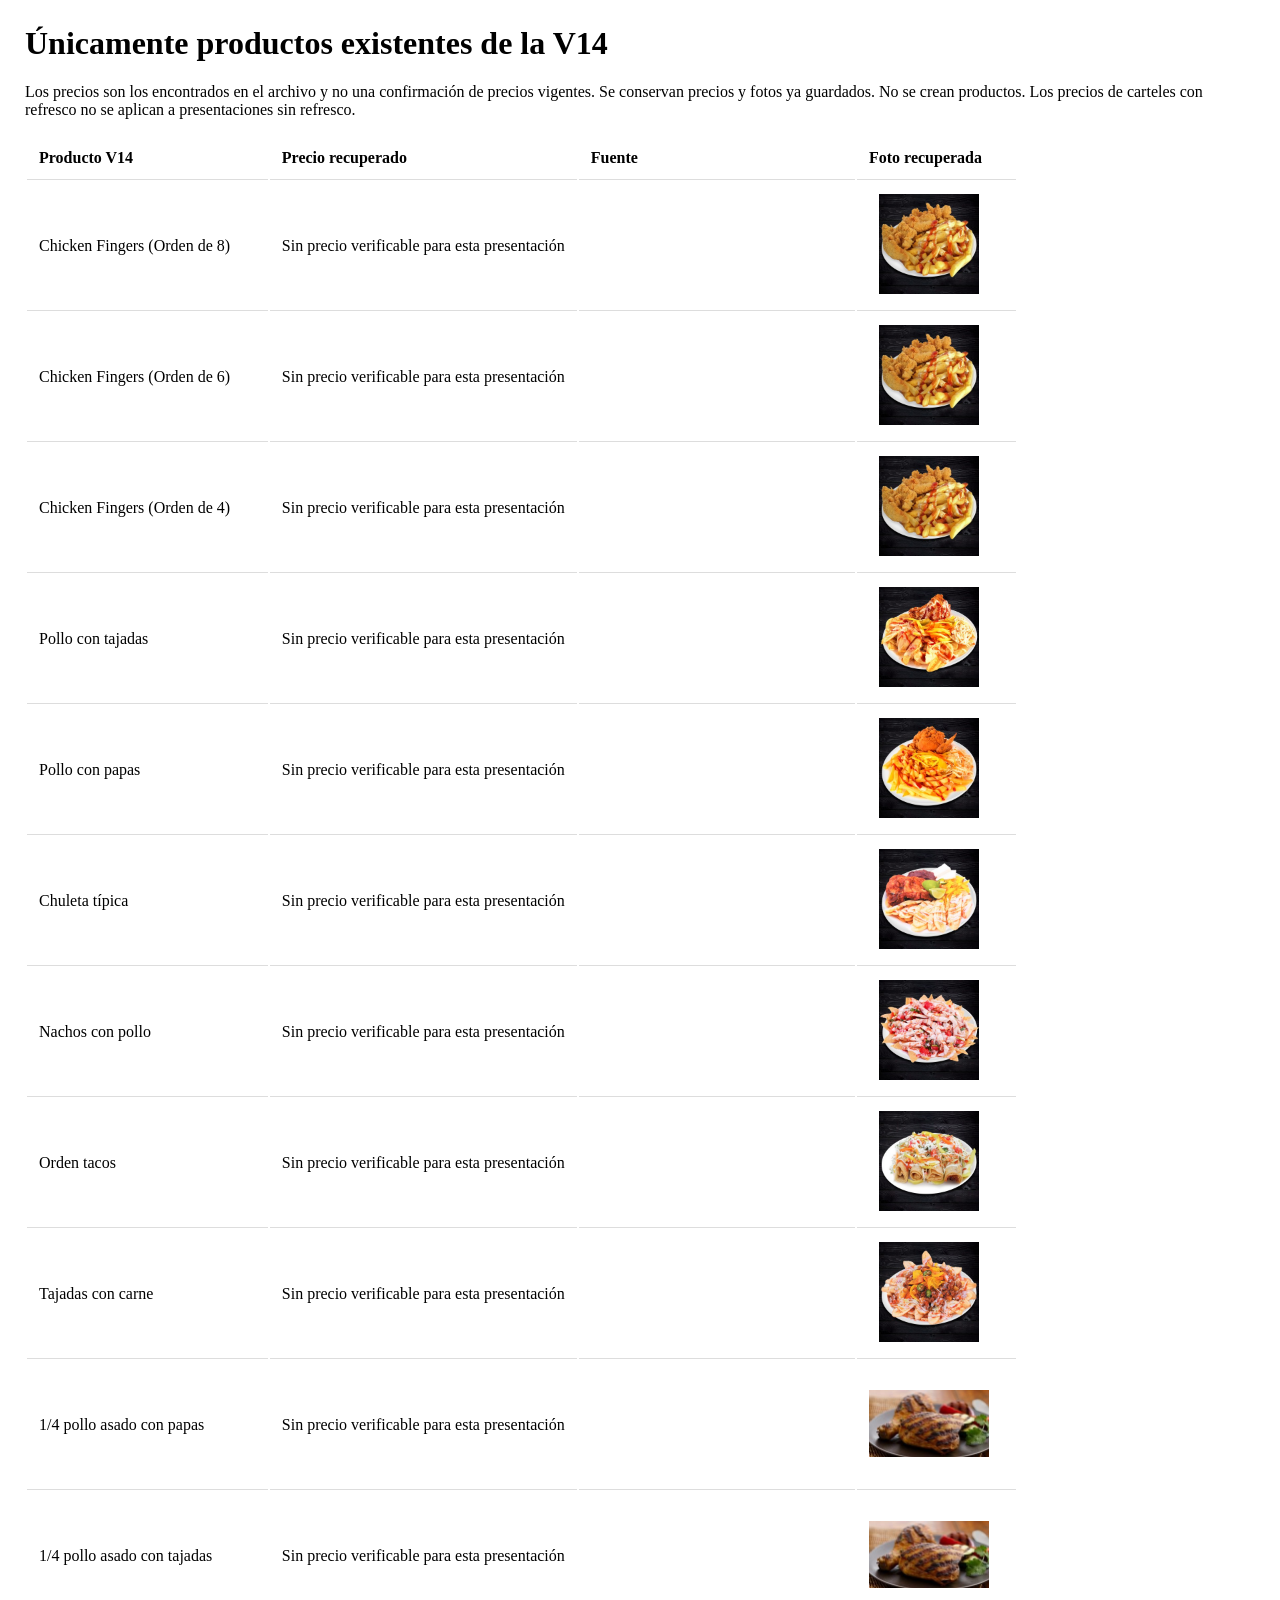
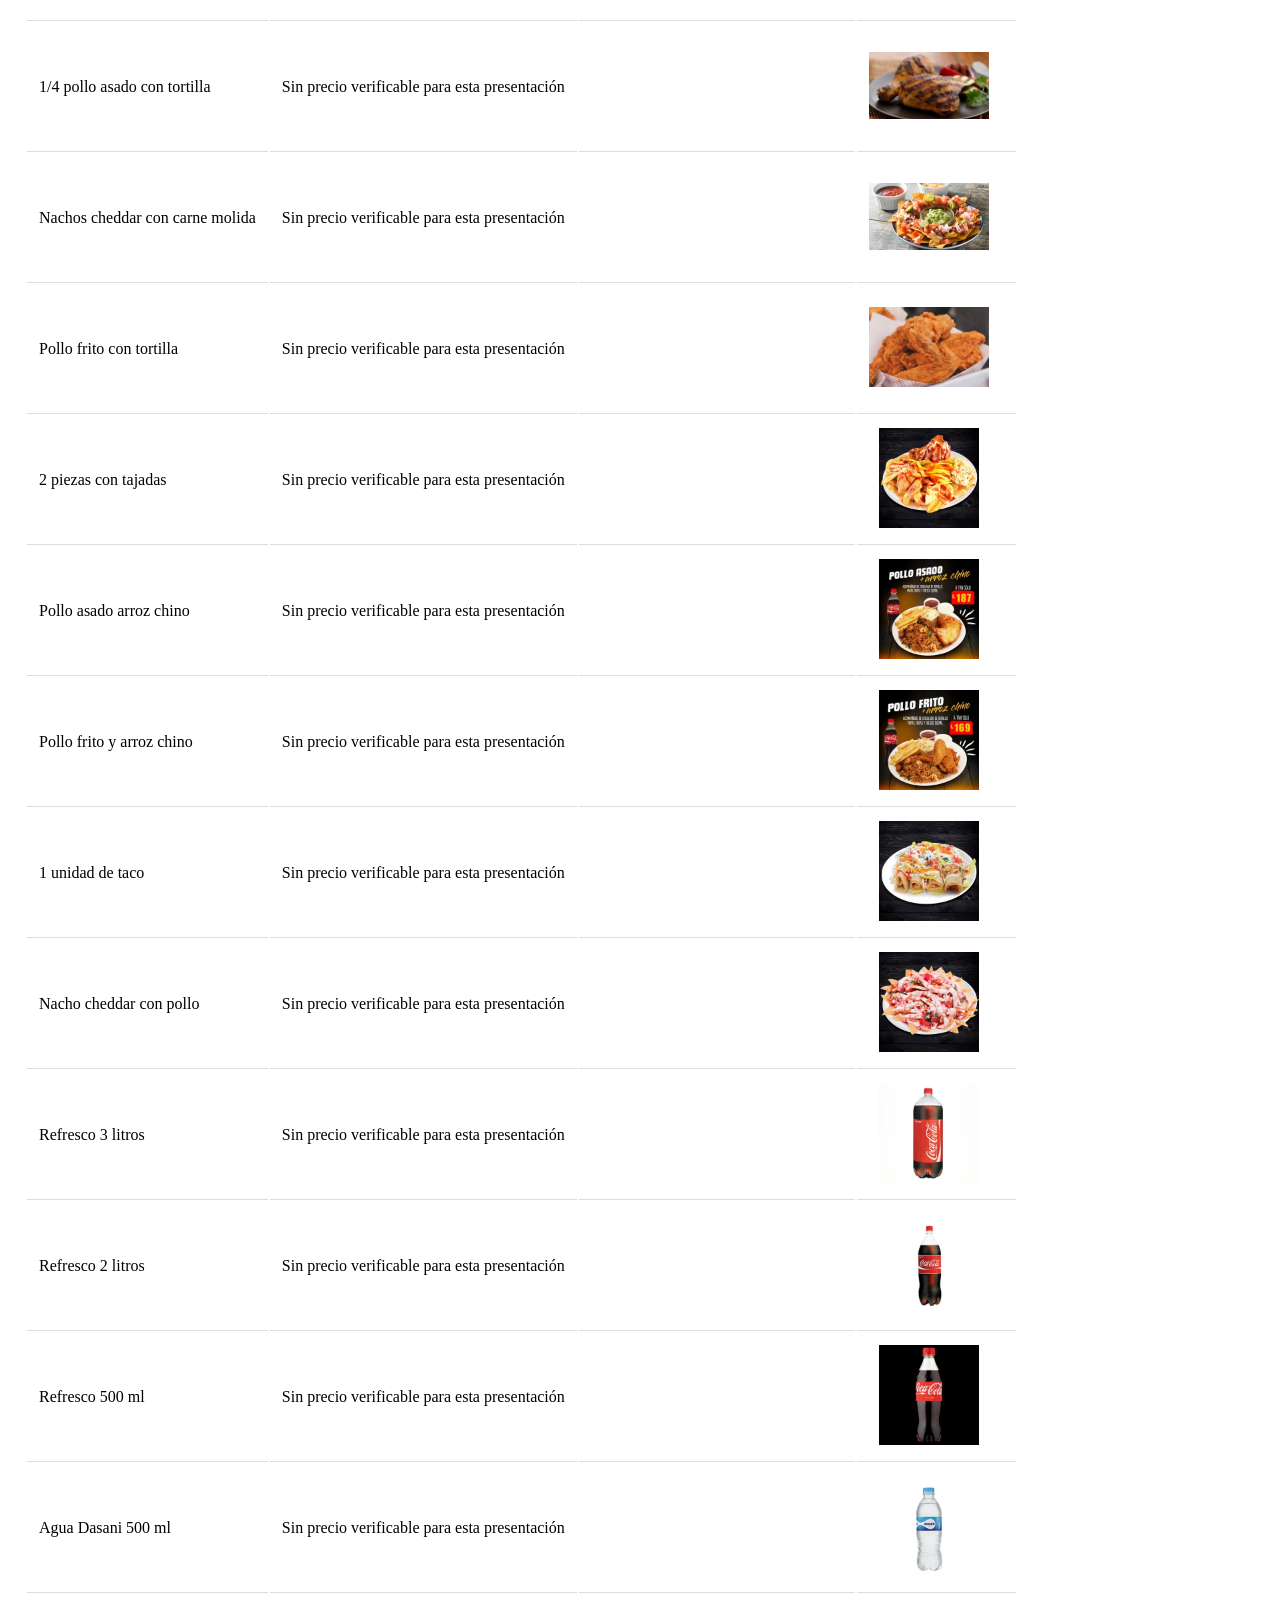
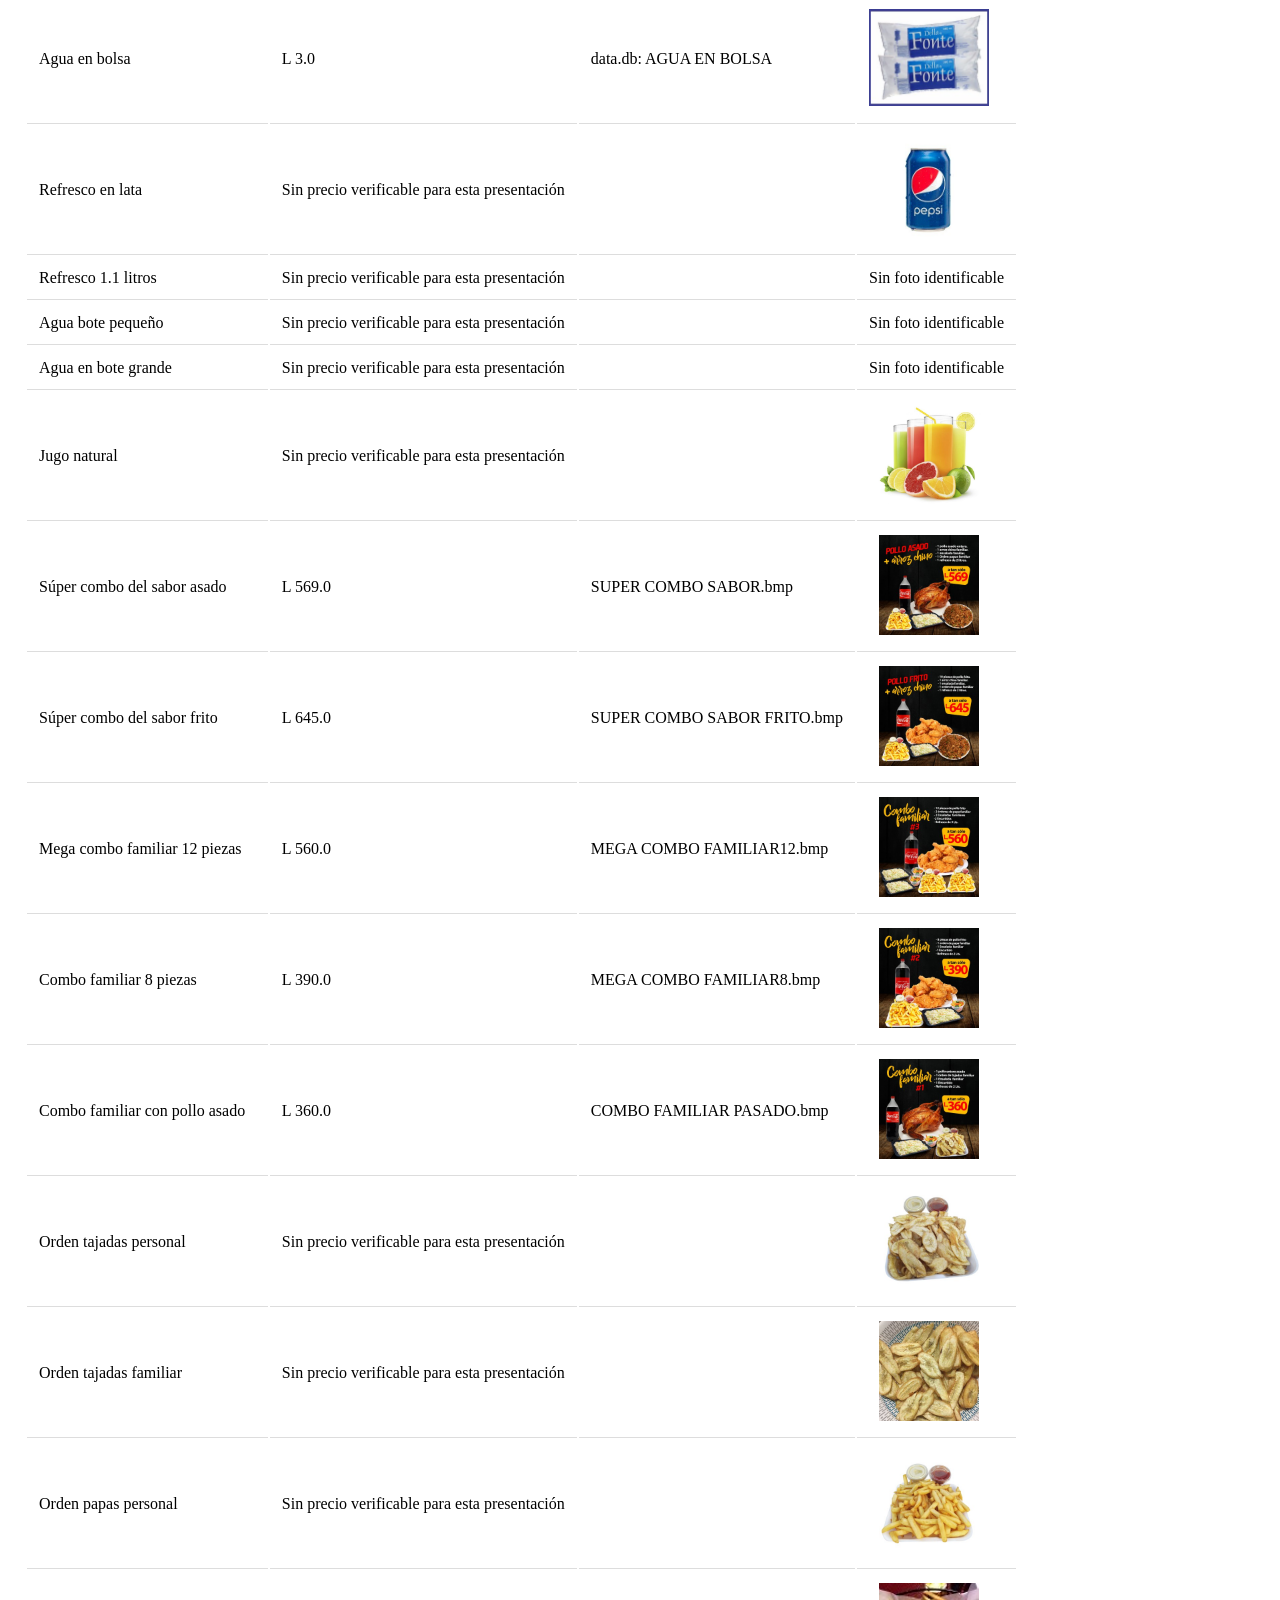
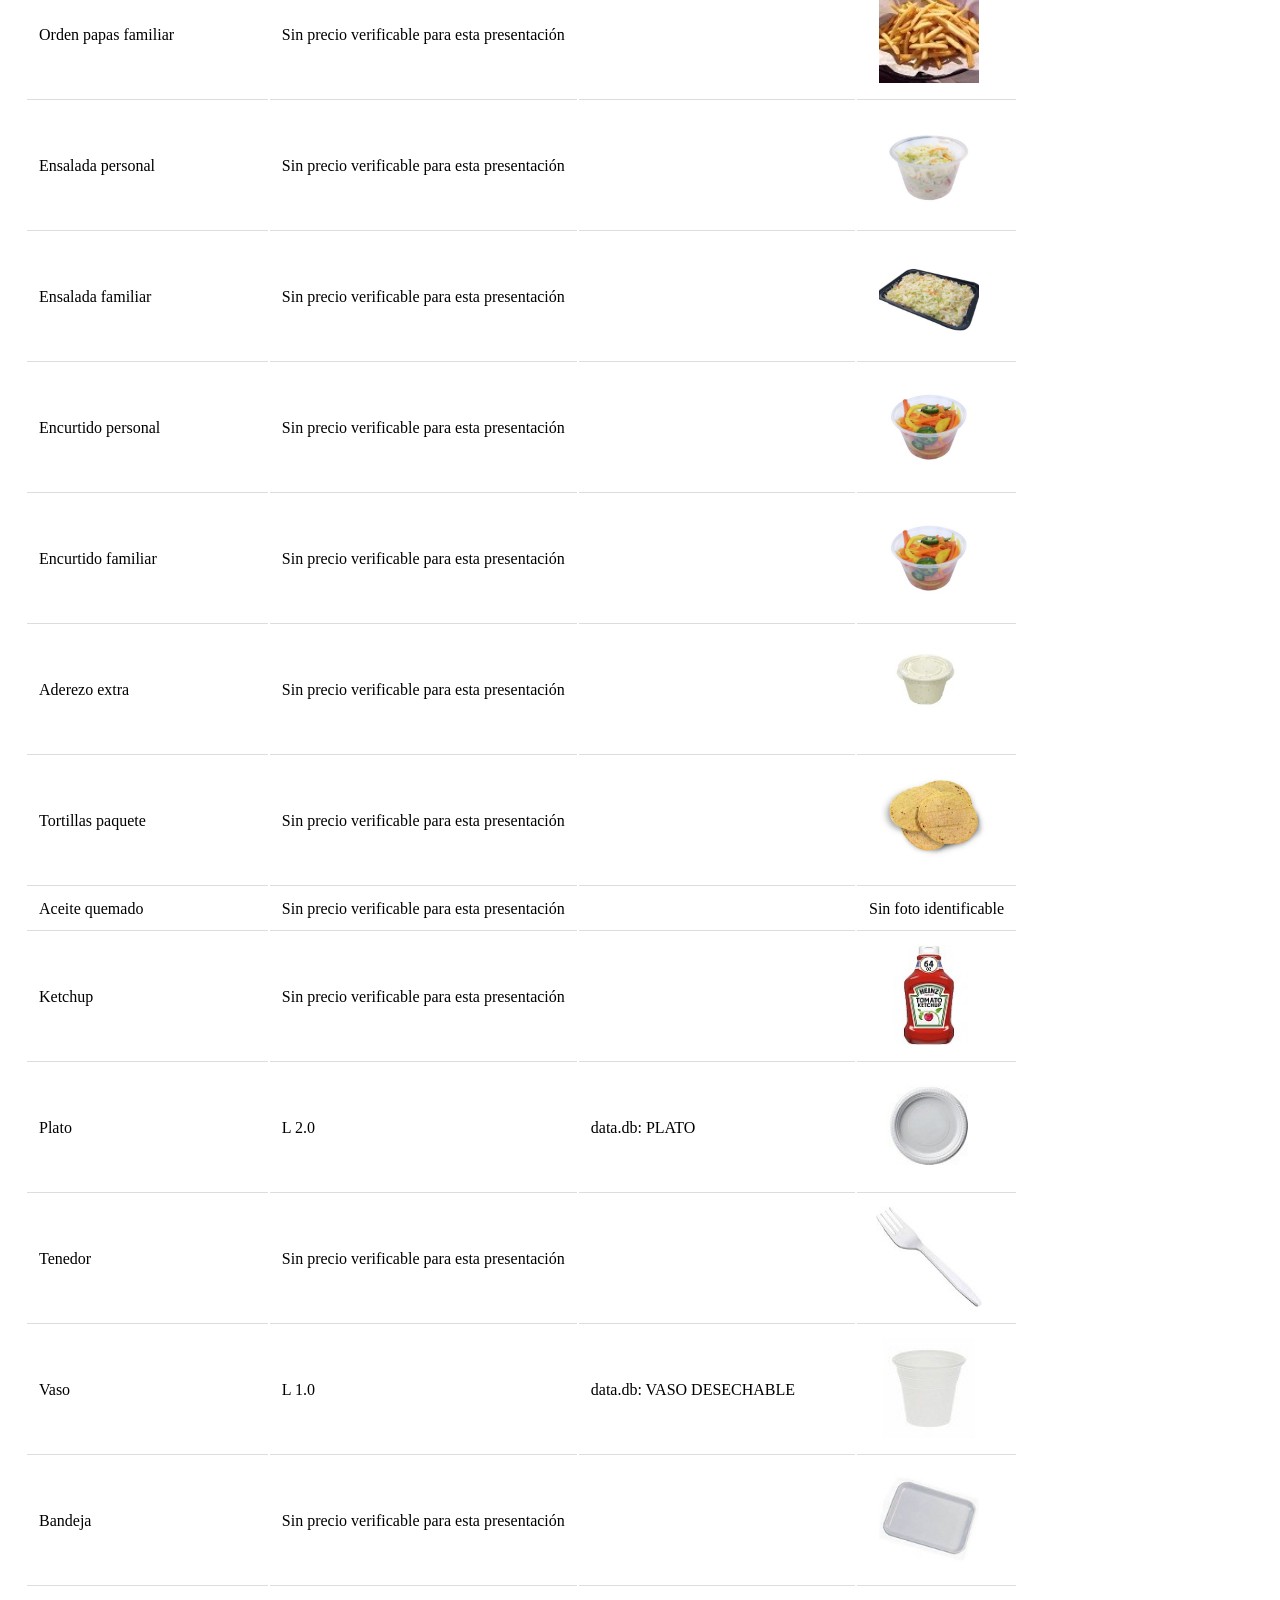
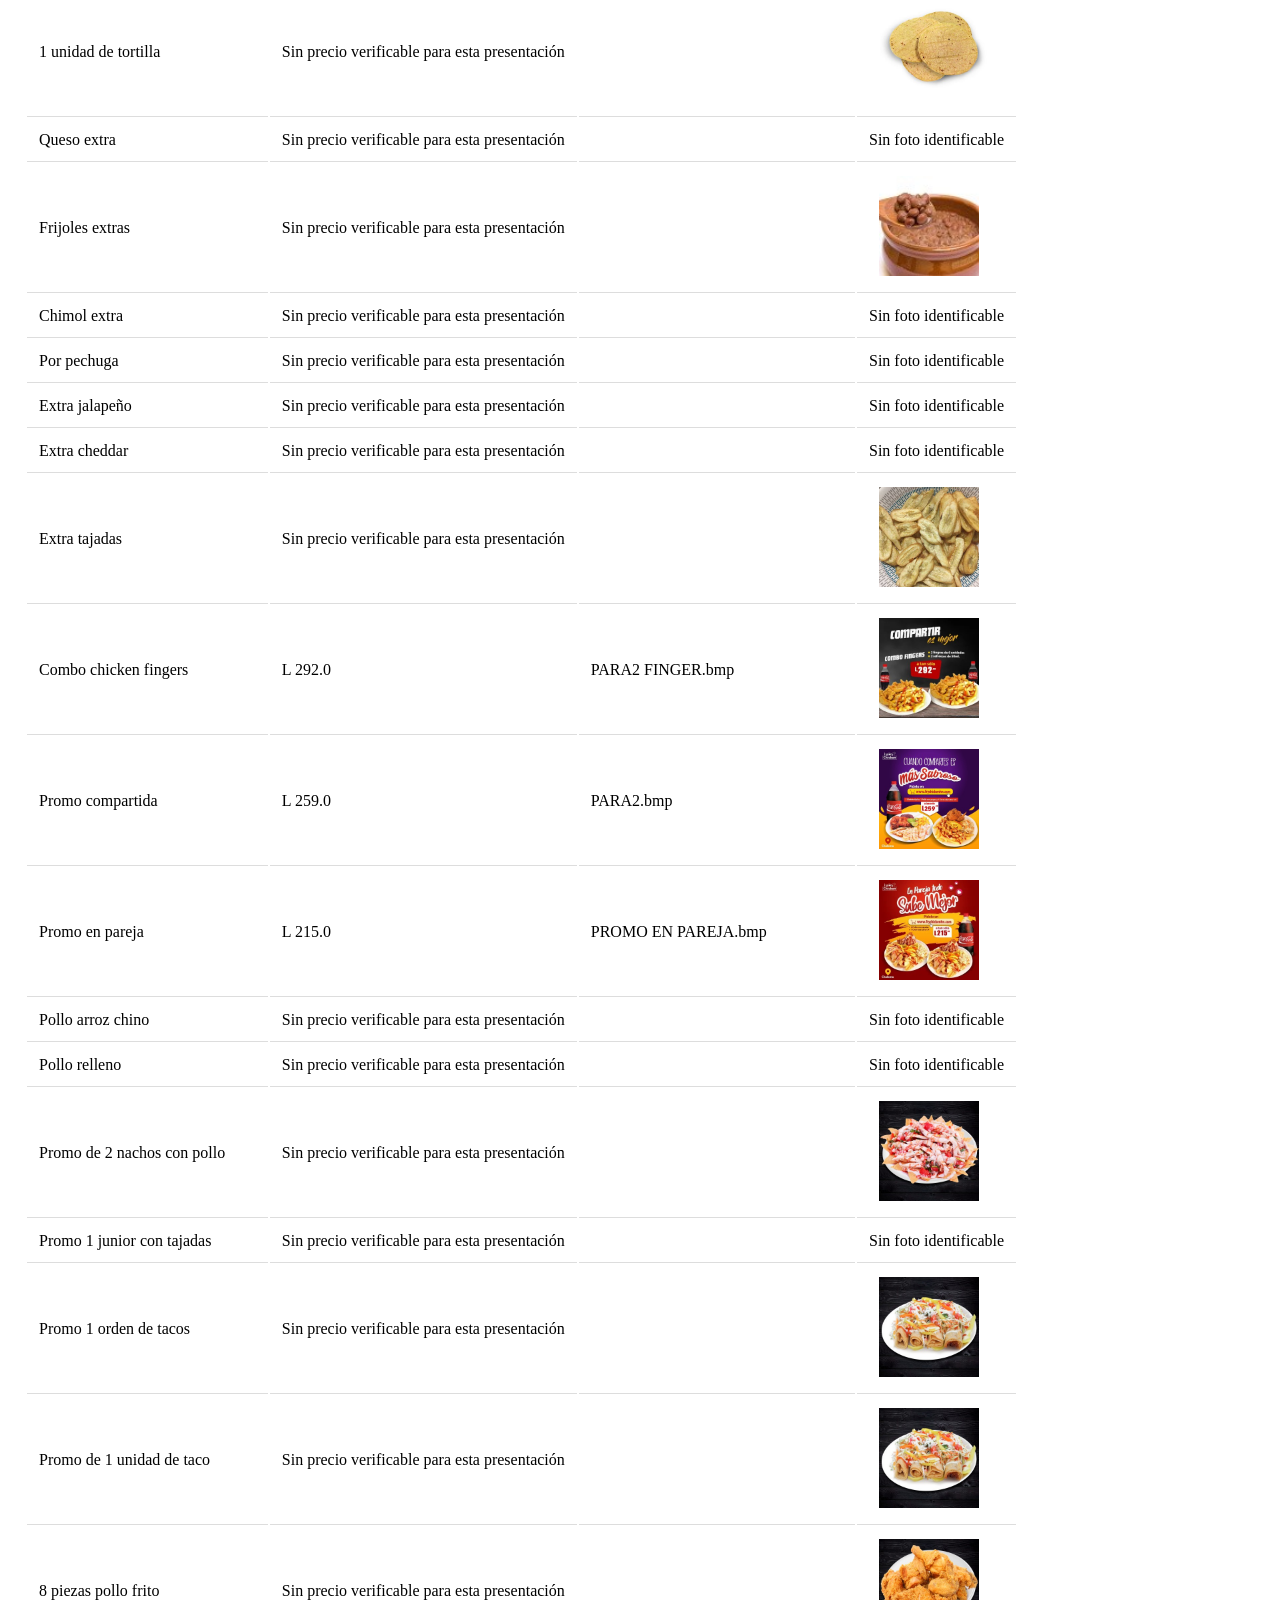
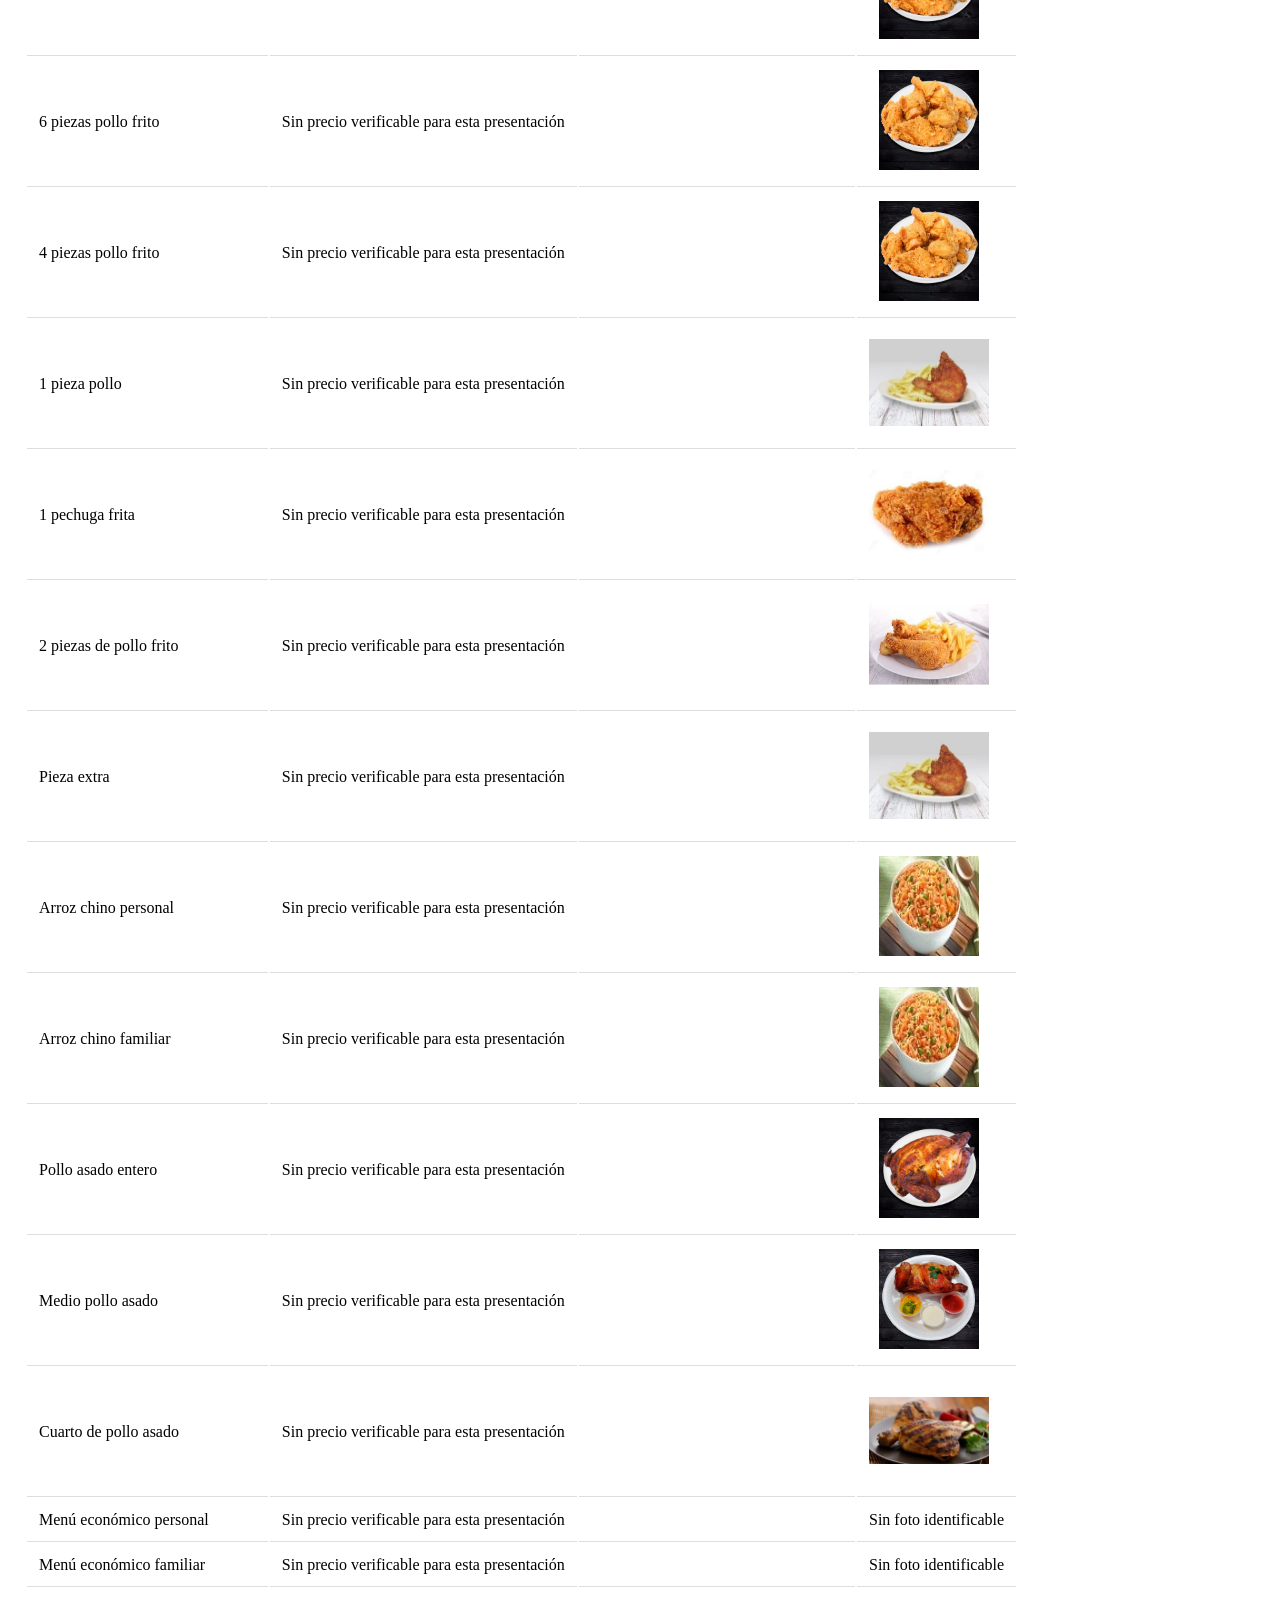
<file: REVISION_PRODUCTOS_V14.html>
<!doctype html><meta charset="utf-8"><title>Productos existentes V14</title><style>body{font:16px Segoe UI;margin:25px}td,th{padding:12px;border-bottom:1px solid #ddd;text-align:left}img{width:120px;height:100px;object-fit:contain}</style><h1>Únicamente productos existentes de la V14</h1><p>Los precios son los encontrados en el archivo y no una confirmación de precios vigentes. Se conservan precios y fotos ya guardados. No se crean productos. Los precios de carteles con refresco no se aplican a presentaciones sin refresco.</p><table><tr><th>Producto V14</th><th>Precio recuperado</th><th>Fuente</th><th>Foto recuperada</th></tr><tr><td>Chicken Fingers (Orden de 8)</td><td>Sin precio verificable para esta presentación</td><td></td><td><img src="catalog_assets/985a7d53b10b397c5945.jpg"></td></tr><tr><td>Chicken Fingers (Orden de 6)</td><td>Sin precio verificable para esta presentación</td><td></td><td><img src="catalog_assets/505fc1ee7139714c86e9.jpg"></td></tr><tr><td>Chicken Fingers (Orden de 4)</td><td>Sin precio verificable para esta presentación</td><td></td><td><img src="catalog_assets/3a0599e0f5ce37446626.jpg"></td></tr><tr><td>Pollo con tajadas</td><td>Sin precio verificable para esta presentación</td><td></td><td><img src="catalog_assets/5b5cbf1d7088617aa3a2.jpg"></td></tr><tr><td>Pollo con papas</td><td>Sin precio verificable para esta presentación</td><td></td><td><img src="catalog_assets/667b8b2a6181fbbd5d2a.jpg"></td></tr><tr><td>Chuleta típica</td><td>Sin precio verificable para esta presentación</td><td></td><td><img src="catalog_assets/6c0b2339fa88c04f54ca.jpg"></td></tr><tr><td>Nachos con pollo</td><td>Sin precio verificable para esta presentación</td><td></td><td><img src="catalog_assets/43212f8289e4708a719f.jpg"></td></tr><tr><td>Orden tacos</td><td>Sin precio verificable para esta presentación</td><td></td><td><img src="catalog_assets/7b5ef4c4b1b4810a934b.jpg"></td></tr><tr><td>Tajadas con carne</td><td>Sin precio verificable para esta presentación</td><td></td><td><img src="catalog_assets/3eb3b7f0f5e01fecb4e9.jpg"></td></tr><tr><td>1/4 pollo asado con papas</td><td>Sin precio verificable para esta presentación</td><td></td><td><img src="catalog_assets/c7ae9b4d2c8e1e0b20f4.jpg"></td></tr><tr><td>1/4 pollo asado con tajadas</td><td>Sin precio verificable para esta presentación</td><td></td><td><img src="catalog_assets/a0081ec77de53bb4c6f0.jpg"></td></tr><tr><td>1/4 pollo asado con tortilla</td><td>Sin precio verificable para esta presentación</td><td></td><td><img src="catalog_assets/3b864e692f1c4785a693.jpg"></td></tr><tr><td>Nachos cheddar con carne molida</td><td>Sin precio verificable para esta presentación</td><td></td><td><img src="catalog_assets/849bb251ac9ac2e437a6.jpg"></td></tr><tr><td>Pollo frito con tortilla</td><td>Sin precio verificable para esta presentación</td><td></td><td><img src="catalog_assets/8bd96b631b770530e377.jpg"></td></tr><tr><td>2 piezas con tajadas</td><td>Sin precio verificable para esta presentación</td><td></td><td><img src="catalog_assets/a3f8108bd72d4a18f379.jpg"></td></tr><tr><td>Pollo asado arroz chino</td><td>Sin precio verificable para esta presentación</td><td></td><td><img src="catalog_assets/23cd9eb38a2446a63a8a.jpg"></td></tr><tr><td>Pollo frito y arroz chino</td><td>Sin precio verificable para esta presentación</td><td></td><td><img src="catalog_assets/26efa21dd6d38576710b.jpg"></td></tr><tr><td>1 unidad de taco</td><td>Sin precio verificable para esta presentación</td><td></td><td><img src="catalog_assets/67e4a8765e89bac857be.jpg"></td></tr><tr><td>Nacho cheddar con pollo</td><td>Sin precio verificable para esta presentación</td><td></td><td><img src="catalog_assets/64ec229d473659424e3e.jpg"></td></tr><tr><td>Refresco 3 litros</td><td>Sin precio verificable para esta presentación</td><td></td><td><img src="catalog_assets/93d1f2b4aa4692c95778.jpg"></td></tr><tr><td>Refresco 2 litros</td><td>Sin precio verificable para esta presentación</td><td></td><td><img src="catalog_assets/d5835b5266abc0cdfdb8.jpg"></td></tr><tr><td>Refresco 500 ml</td><td>Sin precio verificable para esta presentación</td><td></td><td><img src="catalog_assets/b3e7af22846c21f98626.jpg"></td></tr><tr><td>Agua Dasani 500 ml</td><td>Sin precio verificable para esta presentación</td><td></td><td><img src="catalog_assets/d61ea24803e84b8800a6.jpg"></td></tr><tr><td>Agua en bolsa</td><td>L 3.0</td><td>data.db: AGUA EN BOLSA</td><td><img src="catalog_assets/80566caa08a2a00c8b8f.jpg"></td></tr><tr><td>Refresco en lata</td><td>Sin precio verificable para esta presentación</td><td></td><td><img src="catalog_assets/49911f66c22b4526577a.jpg"></td></tr><tr><td>Refresco 1.1 litros</td><td>Sin precio verificable para esta presentación</td><td></td><td>Sin foto identificable</td></tr><tr><td>Agua bote pequeño</td><td>Sin precio verificable para esta presentación</td><td></td><td>Sin foto identificable</td></tr><tr><td>Agua en bote grande</td><td>Sin precio verificable para esta presentación</td><td></td><td>Sin foto identificable</td></tr><tr><td>Jugo natural</td><td>Sin precio verificable para esta presentación</td><td></td><td><img src="catalog_assets/89baedd16d4d04240ae0.jpg"></td></tr><tr><td>Súper combo del sabor asado</td><td>L 569.0</td><td>SUPER COMBO SABOR.bmp</td><td><img src="catalog_assets/4eb06bb50e66c8d7a50e.jpg"></td></tr><tr><td>Súper combo del sabor frito</td><td>L 645.0</td><td>SUPER COMBO SABOR FRITO.bmp</td><td><img src="catalog_assets/e7bf7228995c38fe1480.jpg"></td></tr><tr><td>Mega combo familiar 12 piezas</td><td>L 560.0</td><td>MEGA COMBO FAMILIAR12.bmp</td><td><img src="catalog_assets/81047417dab3b3a54d68.jpg"></td></tr><tr><td>Combo familiar 8 piezas</td><td>L 390.0</td><td>MEGA COMBO FAMILIAR8.bmp</td><td><img src="catalog_assets/66d39e79d42722a8cfc0.jpg"></td></tr><tr><td>Combo familiar con pollo asado</td><td>L 360.0</td><td>COMBO FAMILIAR PASADO.bmp</td><td><img src="catalog_assets/a128b9b974991dd412bc.jpg"></td></tr><tr><td>Orden tajadas personal</td><td>Sin precio verificable para esta presentación</td><td></td><td><img src="catalog_assets/73a6bdb9c676336217be.jpg"></td></tr><tr><td>Orden tajadas familiar</td><td>Sin precio verificable para esta presentación</td><td></td><td><img src="catalog_assets/efcdb3b7d692e565200b.jpg"></td></tr><tr><td>Orden papas personal</td><td>Sin precio verificable para esta presentación</td><td></td><td><img src="catalog_assets/f78503266cc28c70bae1.jpg"></td></tr><tr><td>Orden papas familiar</td><td>Sin precio verificable para esta presentación</td><td></td><td><img src="catalog_assets/7db345ad265a4ab6a8f8.jpg"></td></tr><tr><td>Ensalada personal</td><td>Sin precio verificable para esta presentación</td><td></td><td><img src="catalog_assets/9ae2723ee58454239d84.jpg"></td></tr><tr><td>Ensalada familiar</td><td>Sin precio verificable para esta presentación</td><td></td><td><img src="catalog_assets/c3051dab84d4571e1b35.jpg"></td></tr><tr><td>Encurtido personal</td><td>Sin precio verificable para esta presentación</td><td></td><td><img src="catalog_assets/0efe4935dd20bf6146c9.jpg"></td></tr><tr><td>Encurtido familiar</td><td>Sin precio verificable para esta presentación</td><td></td><td><img src="catalog_assets/ec3ecffdd58ad5e21989.jpg"></td></tr><tr><td>Aderezo extra</td><td>Sin precio verificable para esta presentación</td><td></td><td><img src="catalog_assets/4678b156b5caa7fbc482.jpg"></td></tr><tr><td>Tortillas paquete</td><td>Sin precio verificable para esta presentación</td><td></td><td><img src="catalog_assets/258f88b0a70e23b5701c.jpg"></td></tr><tr><td>Aceite quemado</td><td>Sin precio verificable para esta presentación</td><td></td><td>Sin foto identificable</td></tr><tr><td>Ketchup</td><td>Sin precio verificable para esta presentación</td><td></td><td><img src="catalog_assets/0bc3a5ae30466de3d77b.jpg"></td></tr><tr><td>Plato</td><td>L 2.0</td><td>data.db: PLATO</td><td><img src="catalog_assets/87e4571bc7b47363d74a.jpg"></td></tr><tr><td>Tenedor</td><td>Sin precio verificable para esta presentación</td><td></td><td><img src="catalog_assets/de8c495f5243f6155d9c.jpg"></td></tr><tr><td>Vaso</td><td>L 1.0</td><td>data.db: VASO DESECHABLE</td><td><img src="catalog_assets/a0739df1d6c95d6cf31f.jpg"></td></tr><tr><td>Bandeja</td><td>Sin precio verificable para esta presentación</td><td></td><td><img src="catalog_assets/49aa06a59e2b30ff3c90.jpg"></td></tr><tr><td>1 unidad de tortilla</td><td>Sin precio verificable para esta presentación</td><td></td><td><img src="catalog_assets/a9137477edc73e05a35c.jpg"></td></tr><tr><td>Queso extra</td><td>Sin precio verificable para esta presentación</td><td></td><td>Sin foto identificable</td></tr><tr><td>Frijoles extras</td><td>Sin precio verificable para esta presentación</td><td></td><td><img src="catalog_assets/91f0081548c642237e38.jpg"></td></tr><tr><td>Chimol extra</td><td>Sin precio verificable para esta presentación</td><td></td><td>Sin foto identificable</td></tr><tr><td>Por pechuga</td><td>Sin precio verificable para esta presentación</td><td></td><td>Sin foto identificable</td></tr><tr><td>Extra jalapeño</td><td>Sin precio verificable para esta presentación</td><td></td><td>Sin foto identificable</td></tr><tr><td>Extra cheddar</td><td>Sin precio verificable para esta presentación</td><td></td><td>Sin foto identificable</td></tr><tr><td>Extra tajadas</td><td>Sin precio verificable para esta presentación</td><td></td><td><img src="catalog_assets/7b7a86e56f042669d8fc.jpg"></td></tr><tr><td>Combo chicken fingers</td><td>L 292.0</td><td>PARA2 FINGER.bmp</td><td><img src="catalog_assets/edb2fef9c6ed3041b642.jpg"></td></tr><tr><td>Promo compartida</td><td>L 259.0</td><td>PARA2.bmp</td><td><img src="catalog_assets/5e78131848d0657c2b45.jpg"></td></tr><tr><td>Promo en pareja</td><td>L 215.0</td><td>PROMO EN PAREJA.bmp</td><td><img src="catalog_assets/9f23fcac99ccc04f0675.jpg"></td></tr><tr><td>Pollo arroz chino</td><td>Sin precio verificable para esta presentación</td><td></td><td>Sin foto identificable</td></tr><tr><td>Pollo relleno</td><td>Sin precio verificable para esta presentación</td><td></td><td>Sin foto identificable</td></tr><tr><td>Promo de 2 nachos con pollo</td><td>Sin precio verificable para esta presentación</td><td></td><td><img src="catalog_assets/15578aca5aec57bcc19c.jpg"></td></tr><tr><td>Promo 1 junior con tajadas</td><td>Sin precio verificable para esta presentación</td><td></td><td>Sin foto identificable</td></tr><tr><td>Promo 1 orden de tacos</td><td>Sin precio verificable para esta presentación</td><td></td><td><img src="catalog_assets/eece6a292c844513f315.jpg"></td></tr><tr><td>Promo de 1 unidad de taco</td><td>Sin precio verificable para esta presentación</td><td></td><td><img src="catalog_assets/54c5ba6fb3565e2ddfd8.jpg"></td></tr><tr><td>8 piezas pollo frito</td><td>Sin precio verificable para esta presentación</td><td></td><td><img src="catalog_assets/913c8ce474655fb1c7fa.jpg"></td></tr><tr><td>6 piezas pollo frito</td><td>Sin precio verificable para esta presentación</td><td></td><td><img src="catalog_assets/2ccaae8401f72684b374.jpg"></td></tr><tr><td>4 piezas pollo frito</td><td>Sin precio verificable para esta presentación</td><td></td><td><img src="catalog_assets/24eec72f2cc44a756c7b.jpg"></td></tr><tr><td>1 pieza pollo</td><td>Sin precio verificable para esta presentación</td><td></td><td><img src="catalog_assets/7db3b52f562309403bd1.jpg"></td></tr><tr><td>1 pechuga frita</td><td>Sin precio verificable para esta presentación</td><td></td><td><img src="catalog_assets/789a97ae173db04a5b4b.jpg"></td></tr><tr><td>2 piezas de pollo frito</td><td>Sin precio verificable para esta presentación</td><td></td><td><img src="catalog_assets/b0d9fd73836b448b9838.jpg"></td></tr><tr><td>Pieza extra</td><td>Sin precio verificable para esta presentación</td><td></td><td><img src="catalog_assets/ac950fb1416776607da7.jpg"></td></tr><tr><td>Arroz chino personal</td><td>Sin precio verificable para esta presentación</td><td></td><td><img src="catalog_assets/d2732c1948ed8a6dba2b.jpg"></td></tr><tr><td>Arroz chino familiar</td><td>Sin precio verificable para esta presentación</td><td></td><td><img src="catalog_assets/439342e5f12e72eeaf9b.jpg"></td></tr><tr><td>Pollo asado entero</td><td>Sin precio verificable para esta presentación</td><td></td><td><img src="catalog_assets/ac5e8c7f4bbb458cde26.jpg"></td></tr><tr><td>Medio pollo asado</td><td>Sin precio verificable para esta presentación</td><td></td><td><img src="catalog_assets/4cc3a432f176f2ed18df.jpg"></td></tr><tr><td>Cuarto de pollo asado</td><td>Sin precio verificable para esta presentación</td><td></td><td><img src="catalog_assets/2b0d8e87354e2b63a7d7.jpg"></td></tr><tr><td>Menú económico personal</td><td>Sin precio verificable para esta presentación</td><td></td><td>Sin foto identificable</td></tr><tr><td>Menú económico familiar</td><td>Sin precio verificable para esta presentación</td><td></td><td>Sin foto identificable</td></tr></table>
</file>
